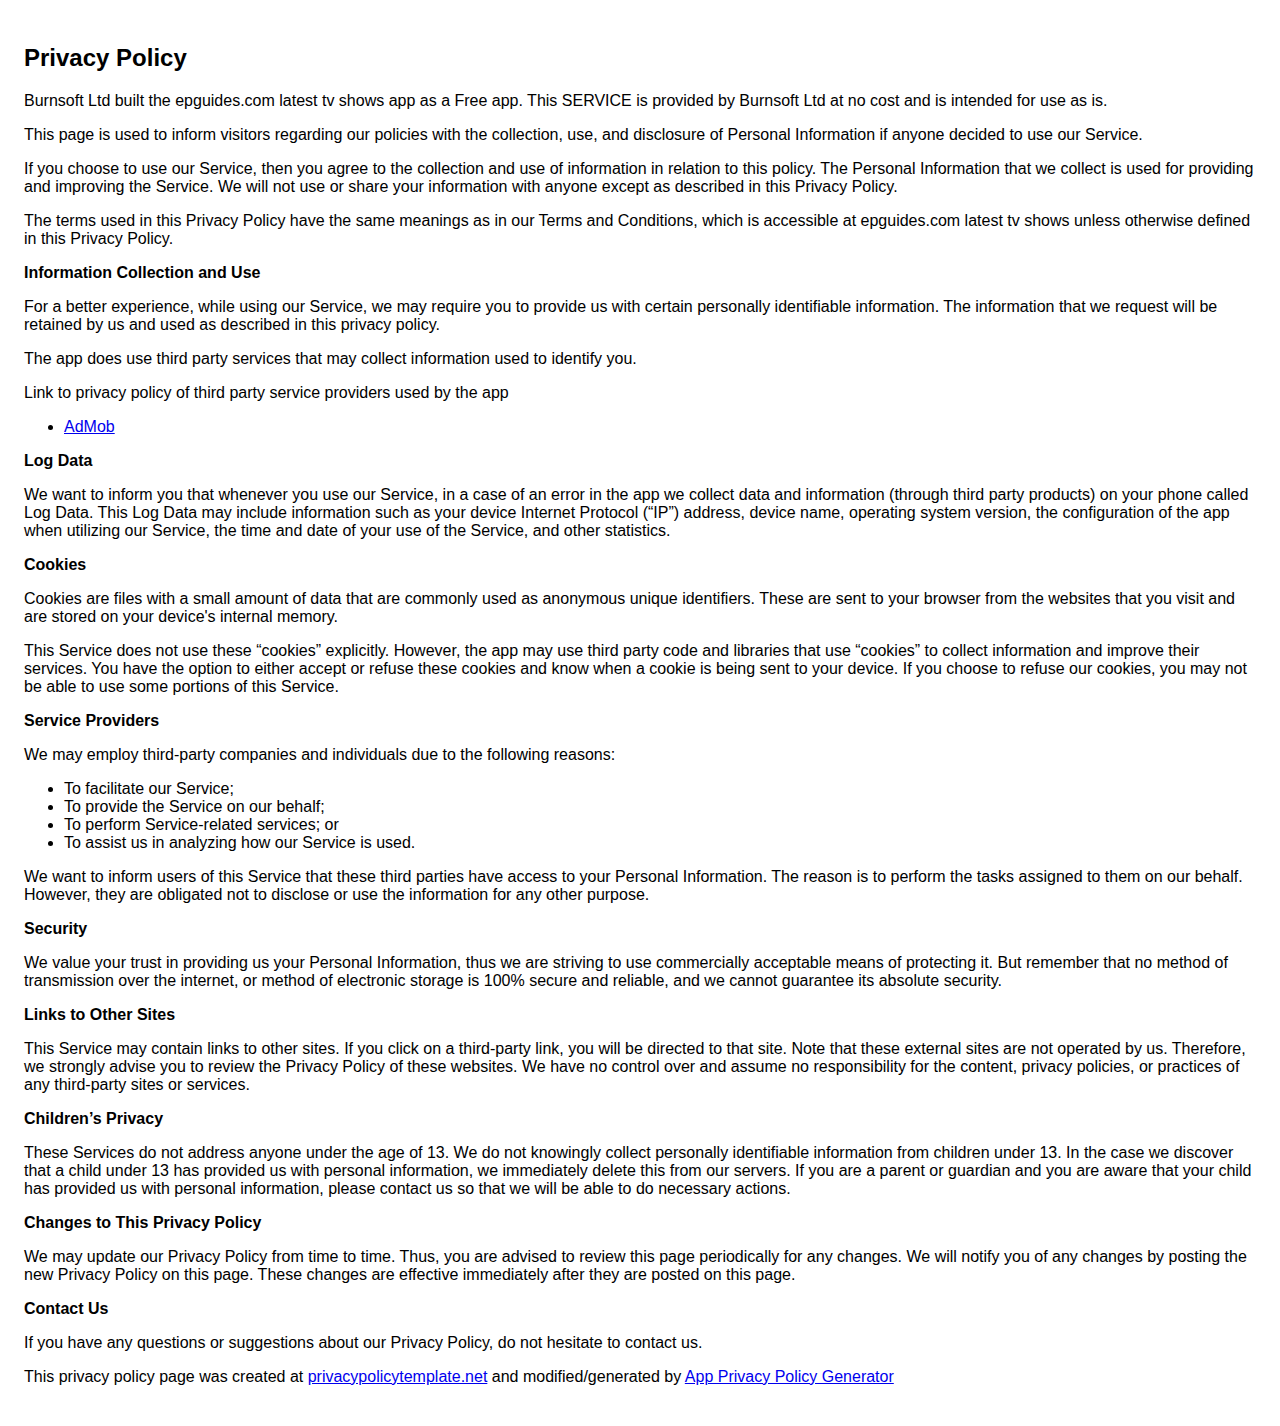
<file: privacy_policy.html>
<!DOCTYPE html>
    <html>
    <head>
      <meta charset='utf-8'>
      <meta name='viewport' content='width=device-width'>
      <title>Privacy Policy</title>
      <style> body { font-family: 'Helvetica Neue', Helvetica, Arial, sans-serif; padding:1em; } </style>
    </head>
    <body>
    <h2>Privacy Policy</h2> <p> Burnsoft Ltd built the epguides.com latest tv shows app as a Free app. This SERVICE is provided by
                    Burnsoft Ltd at no cost and is intended for use as is.
                  </p> <p>This page is used to inform visitors regarding our policies with the collection, use, and disclosure
                    of Personal Information if anyone decided to use our Service.
                  </p> <p>If you choose to use our Service, then you agree to the collection and use of information in
                    relation to this policy. The Personal Information that we collect is used for providing and improving
                    the Service. We will not use or share your information with anyone except as described
                    in this Privacy Policy.
                  </p> <p>The terms used in this Privacy Policy have the same meanings as in our Terms and Conditions, which is
                    accessible at epguides.com latest tv shows unless otherwise defined in this Privacy Policy.
                  </p> <p><strong>Information Collection and Use</strong></p> <p>For a better experience, while using our Service, we may require you to provide us with certain
                    personally identifiable information. The information that we request will be retained by us and used as described in this privacy policy.
                  </p> <p>The app does use third party services that may collect information used to identify you.</p> <div><p>Link to privacy policy of third party service providers used by the app</p> <ul><!----><li><a href="https://support.google.com/admob/answer/6128543?hl=en" target="_blank">AdMob</a></li><!----><!----><!----><!----><!----><!----></ul></div> <p><strong>Log Data</strong></p> <p> We want to inform you that whenever you use our Service, in a case of
                    an error in the app we collect data and information (through third party products) on your phone
                    called Log Data. This Log Data may include information such as your device Internet Protocol (“IP”) address,
                    device name, operating system version, the configuration of the app when utilizing our Service,
                    the time and date of your use of the Service, and other statistics.
                  </p> <p><strong>Cookies</strong></p> <p>Cookies are files with a small amount of data that are commonly used as anonymous unique identifiers.
                    These are sent to your browser from the websites that you visit and are stored on your device's internal
                    memory.
                  </p> <p>This Service does not use these “cookies” explicitly. However, the app may use third party code and
                    libraries that use “cookies” to collect information and improve their services. You have the option to
                    either accept or refuse these cookies and know when a cookie is being sent to your device. If you choose
                    to refuse our cookies, you may not be able to use some portions of this Service.
                  </p> <p><strong>Service Providers</strong></p> <p> We may employ third-party companies and individuals due to the following reasons:</p> <ul><li>To facilitate our Service;</li> <li>To provide the Service on our behalf;</li> <li>To perform Service-related services; or</li> <li>To assist us in analyzing how our Service is used.</li></ul> <p> We want to inform users of this Service that these third parties have access to
                    your Personal Information. The reason is to perform the tasks assigned to them on our behalf. However,
                    they are obligated not to disclose or use the information for any other purpose.
                  </p> <p><strong>Security</strong></p> <p> We value your trust in providing us your Personal Information, thus we are striving
                    to use commercially acceptable means of protecting it. But remember that no method of transmission over
                    the internet, or method of electronic storage is 100% secure and reliable, and we cannot guarantee
                    its absolute security.
                  </p> <p><strong>Links to Other Sites</strong></p> <p>This Service may contain links to other sites. If you click on a third-party link, you will be directed
                    to that site. Note that these external sites are not operated by us. Therefore, we strongly
                    advise you to review the Privacy Policy of these websites. We have no control over
                    and assume no responsibility for the content, privacy policies, or practices of any third-party sites
                    or services.
                  </p> <p><strong>Children’s Privacy</strong></p> <p>These Services do not address anyone under the age of 13. We do not knowingly collect
                    personally identifiable information from children under 13. In the case we discover that a child
                    under 13 has provided us with personal information, we immediately delete this from
                    our servers. If you are a parent or guardian and you are aware that your child has provided us with personal
                    information, please contact us so that we will be able to do necessary actions.
                  </p> <p><strong>Changes to This Privacy Policy</strong></p> <p> We may update our Privacy Policy from time to time. Thus, you are advised to review
                    this page periodically for any changes. We will notify you of any changes by posting
                    the new Privacy Policy on this page. These changes are effective immediately after they are posted on
                    this page.
                  </p> <p><strong>Contact Us</strong></p> <p>If you have any questions or suggestions about our Privacy Policy, do not hesitate to contact
                    us.
                  </p> <p>This privacy policy page was created at <a href="https://privacypolicytemplate.net" target="_blank">privacypolicytemplate.net</a>
                    and modified/generated by <a href="https://app-privacy-policy-generator.firebaseapp.com/" target="_blank">App
                      Privacy Policy Generator</a></p>
    </body>
    </html>
</file>
